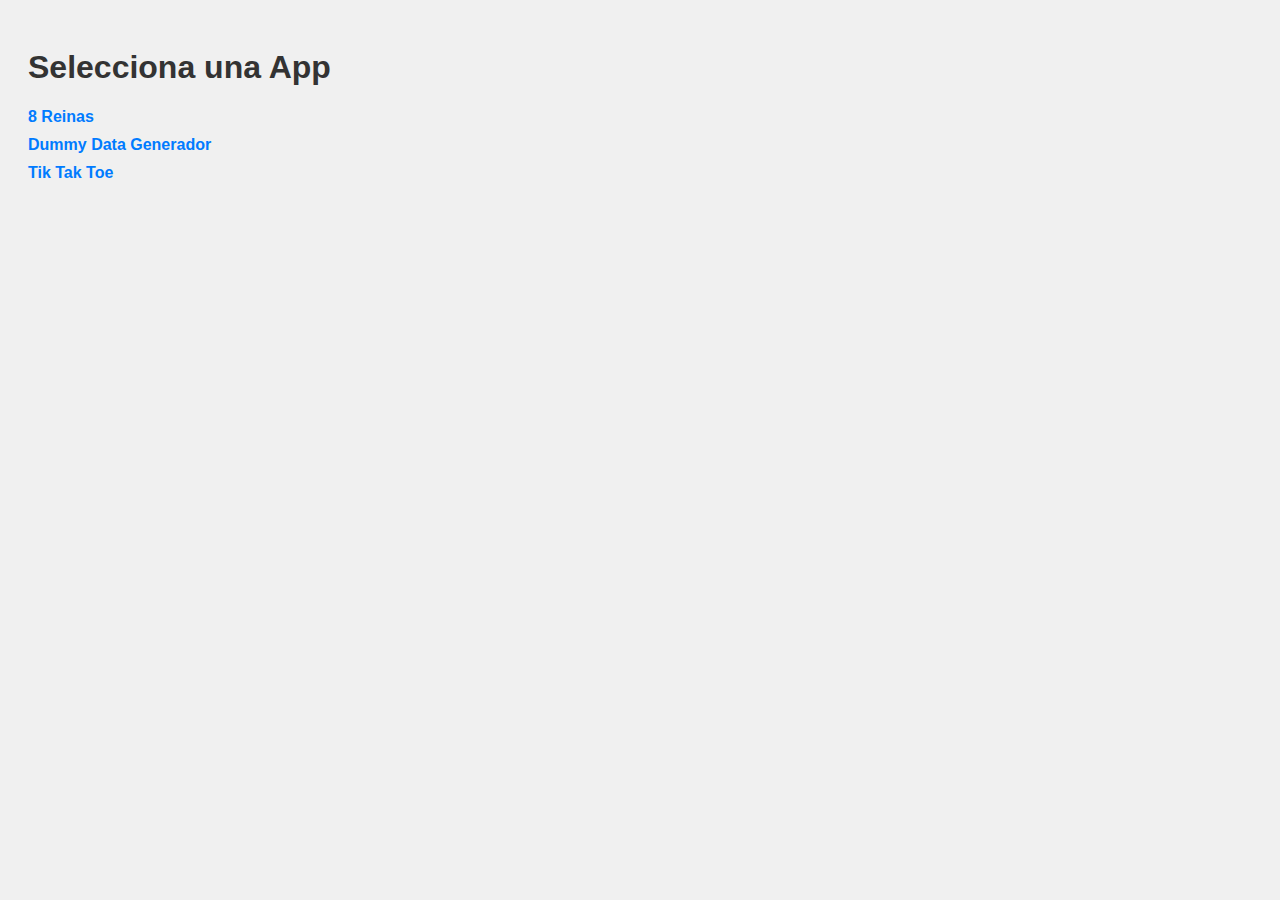
<file: index.html>
<!DOCTYPE html>
<html lang="es">
<head>
    <meta charset="UTF-8">
    <meta name="viewport" content="width=device-width, initial-scale=1.0">
    <title>Índice de Aplicaciones</title>
    <style>
        body {
            font-family: Arial, sans-serif;
            padding: 20px;
            background-color: #f0f0f0;
        }
        h1 {
            color: #333;
        }
        ul {
            list-style-type: none;
            padding: 0;
        }
        li {
            margin-bottom: 10px;
        }
        a {
            text-decoration: none;
            color: #007bff;
            font-weight: bold;
        }
        a:hover {
            text-decoration: underline;
        }
    </style>
</head>
<body>
    <h1>Selecciona una App</h1>
    <ul>
        <li><a href="8reinas.html">8 Reinas</a></li>
        <li><a href="dummy.html">Dummy Data Generador</a></li>
        <li><a href="tiktaktoe.html">Tik Tak Toe</a></li>
    </ul>
</body>
</html>
</file>
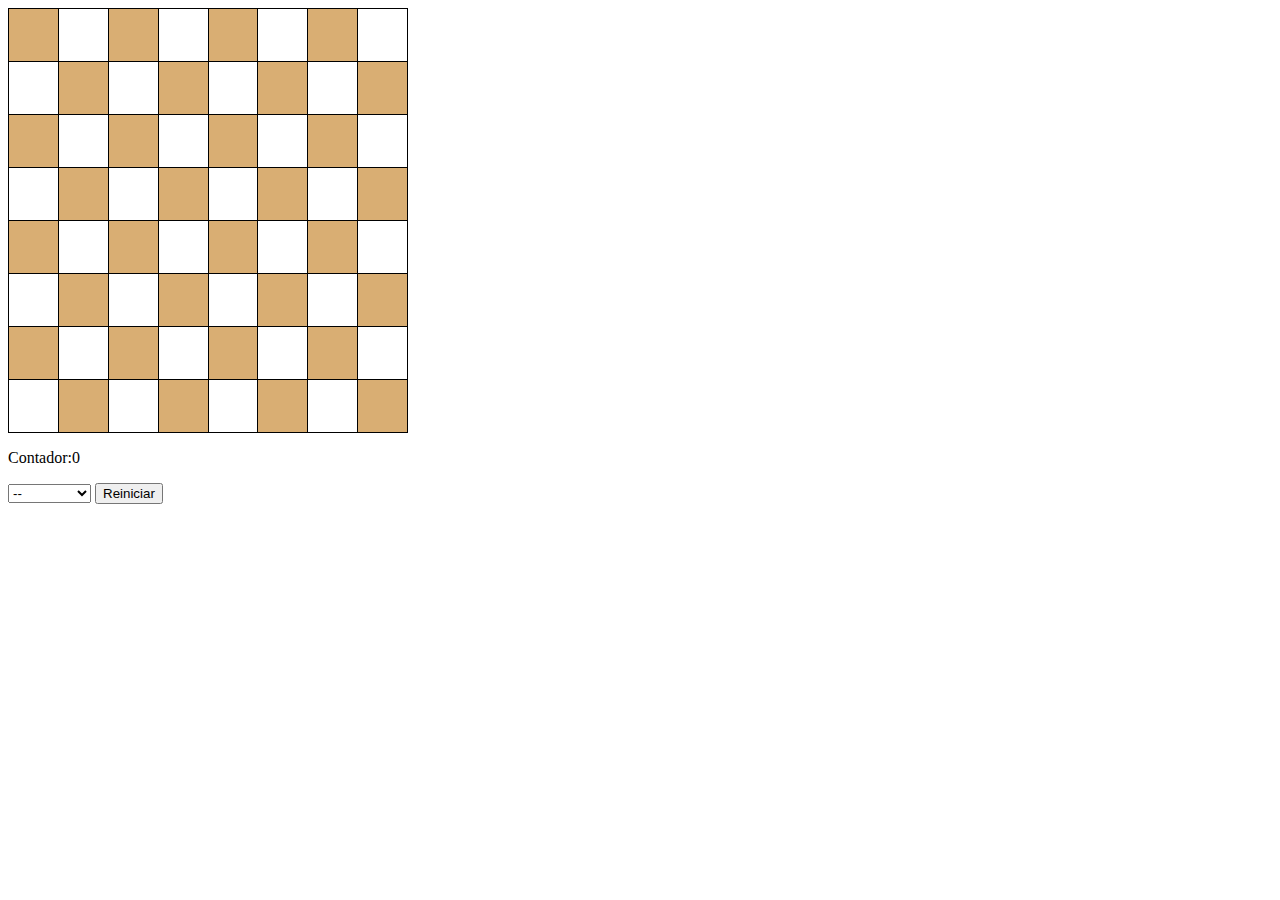
<file: 8reinas.html>
<!DOCTYPE html>
<html lang="en">
<head>
    <meta charset="UTF-8">
    <meta name="viewport" content="width=device-width, initial-scale=1.0">
    <title>Simulador 8 Reinas</title>
    <link rel="stylesheet" href="css/estilos-original.css">
    <script src="./js/funciones-original.js"></script>
</head>
<body>
    <table id="tablero">
        <tr>
            <td onclick="cellclic(this)" onmouseover="cambiar(0,0)" onmouseleave="limpiar()"></td>
            <td onclick="cellclic(this)" onmouseover="cambiar(0,1)" onmouseleave="limpiar()"></td>
            <td onclick="cellclic(this)" onmouseover="cambiar(0,2)" onmouseleave="limpiar()"></td>
            <td onclick="cellclic(this)" onmouseover="cambiar(0,3)" onmouseleave="limpiar()"></td>
            <td onclick="cellclic(this)" onmouseover="cambiar(0,4)" onmouseleave="limpiar()"></td>
            <td onclick="cellclic(this)" onmouseover="cambiar(0,5)" onmouseleave="limpiar()"></td>
            <td onclick="cellclic(this)" onmouseover="cambiar(0,6)" onmouseleave="limpiar()"></td>
            <td onclick="cellclic(this)" onmouseover="cambiar(0,7)" onmouseleave="limpiar()"></td>
        </tr>
        
        <tr>
            <td onclick="cellclic(this)" onmouseover="cambiar(1,0)" onmouseleave="limpiar()"></td>
            <td onclick="cellclic(this)" onmouseover="cambiar(1,1)" onmouseleave="limpiar()"></td>
            <td onclick="cellclic(this)" onmouseover="cambiar(1,2)" onmouseleave="limpiar()"></td>
            <td onclick="cellclic(this)" onmouseover="cambiar(1,3)" onmouseleave="limpiar()"></td>
            <td onclick="cellclic(this)" onmouseover="cambiar(1,4)" onmouseleave="limpiar()"></td>
            <td onclick="cellclic(this)" onmouseover="cambiar(1,5)" onmouseleave="limpiar()"></td>
            <td onclick="cellclic(this)" onmouseover="cambiar(1,6)" onmouseleave="limpiar()"></td>
            <td onclick="cellclic(this)" onmouseover="cambiar(1,7)" onmouseleave="limpiar()"></td>
        </tr>
        <tr>
            <td onclick="cellclic(this)" onmouseover="cambiar(2,0)" onmouseleave="limpiar()"></td>
            <td onclick="cellclic(this)" onmouseover="cambiar(2,1)" onmouseleave="limpiar()"></td>
            <td onclick="cellclic(this)" onmouseover="cambiar(2,2)" onmouseleave="limpiar()"></td>
            <td onclick="cellclic(this)" onmouseover="cambiar(2,3)" onmouseleave="limpiar()"></td>
            <td onclick="cellclic(this)" onmouseover="cambiar(2,4)" onmouseleave="limpiar()"></td>
            <td onclick="cellclic(this)" onmouseover="cambiar(2,5)" onmouseleave="limpiar()"></td>
            <td onclick="cellclic(this)" onmouseover="cambiar(2,6)" onmouseleave="limpiar()"></td>
            <td onclick="cellclic(this)" onmouseover="cambiar(2,7)" onmouseleave="limpiar()"></td>
        </tr>
        <tr>
            <td onclick="cellclic(this)" onmouseover="cambiar(3,0)" onmouseleave="limpiar()"></td>
            <td onclick="cellclic(this)" onmouseover="cambiar(3,1)" onmouseleave="limpiar()"></td>
            <td onclick="cellclic(this)" onmouseover="cambiar(3,2)" onmouseleave="limpiar()"></td>
            <td onclick="cellclic(this)" onmouseover="cambiar(3,3)" onmouseleave="limpiar()"></td>
            <td onclick="cellclic(this)" onmouseover="cambiar(3,4)" onmouseleave="limpiar()"></td>
            <td onclick="cellclic(this)" onmouseover="cambiar(3,5)" onmouseleave="limpiar()"></td>
            <td onclick="cellclic(this)" onmouseover="cambiar(3,6)" onmouseleave="limpiar()"></td>
            <td onclick="cellclic(this)" onmouseover="cambiar(3,7)" onmouseleave="limpiar()"></td>
        </tr>
        <tr>
            <td onclick="cellclic(this)" onmouseover="cambiar(4,0)" onmouseleave="limpiar()"></td>
            <td onclick="cellclic(this)" onmouseover="cambiar(4,1)" onmouseleave="limpiar()"></td>
            <td onclick="cellclic(this)" onmouseover="cambiar(4,2)" onmouseleave="limpiar()"></td>
            <td onclick="cellclic(this)" onmouseover="cambiar(4,3)" onmouseleave="limpiar()"></td>
            <td onclick="cellclic(this)" onmouseover="cambiar(4,4)" onmouseleave="limpiar()"></td>
            <td onclick="cellclic(this)" onmouseover="cambiar(4,5)" onmouseleave="limpiar()"></td>
            <td onclick="cellclic(this)" onmouseover="cambiar(4,6)" onmouseleave="limpiar()"></td>
            <td onclick="cellclic(this)" onmouseover="cambiar(4,7)" onmouseleave="limpiar()"></td>
        </tr>
        <tr>
            <td onclick="cellclic(this)" onmouseover="cambiar(5,0)" onmouseleave="limpiar()"></td>
            <td onclick="cellclic(this)" onmouseover="cambiar(5,1)" onmouseleave="limpiar()"></td>
            <td onclick="cellclic(this)" onmouseover="cambiar(5,2)" onmouseleave="limpiar()"></td>
            <td onclick="cellclic(this)" onmouseover="cambiar(5,3)" onmouseleave="limpiar()"></td>
            <td onclick="cellclic(this)" onmouseover="cambiar(5,4)" onmouseleave="limpiar()"></td>
            <td onclick="cellclic(this)" onmouseover="cambiar(5,5)" onmouseleave="limpiar()"></td>
            <td onclick="cellclic(this)" onmouseover="cambiar(5,6)" onmouseleave="limpiar()"></td>
            <td onclick="cellclic(this)" onmouseover="cambiar(5,7)" onmouseleave="limpiar()"></td>
        </tr>
        <tr>
            <td onclick="cellclic(this)" onmouseover="cambiar(6,0)" onmouseleave="limpiar()"></td>
            <td onclick="cellclic(this)" onmouseover="cambiar(6,1)" onmouseleave="limpiar()"></td>
            <td onclick="cellclic(this)" onmouseover="cambiar(6,2)" onmouseleave="limpiar()"></td>
            <td onclick="cellclic(this)" onmouseover="cambiar(6,3)" onmouseleave="limpiar()"></td>
            <td onclick="cellclic(this)" onmouseover="cambiar(6,4)" onmouseleave="limpiar()"></td>
            <td onclick="cellclic(this)" onmouseover="cambiar(6,5)" onmouseleave="limpiar()"></td>
            <td onclick="cellclic(this)" onmouseover="cambiar(6,6)" onmouseleave="limpiar()"></td>
            <td onclick="cellclic(this)" onmouseover="cambiar(6,7)" onmouseleave="limpiar()"></td>
        </tr>
        <tr>
            <td onclick="cellclic(this)" onmouseover="cambiar(7,0)" onmouseleave="limpiar()"></td>
            <td onclick="cellclic(this)" onmouseover="cambiar(7,1)" onmouseleave="limpiar()"></td>
            <td onclick="cellclic(this)" onmouseover="cambiar(7,2)" onmouseleave="limpiar()"></td>
            <td onclick="cellclic(this)" onmouseover="cambiar(7,3)" onmouseleave="limpiar()"></td>
            <td onclick="cellclic(this)" onmouseover="cambiar(7,4)" onmouseleave="limpiar()"></td>
            <td onclick="cellclic(this)" onmouseover="cambiar(7,5)" onmouseleave="limpiar()"></td>
            <td onclick="cellclic(this)" onmouseover="cambiar(7,6)" onmouseleave="limpiar()"></td>
            <td onclick="cellclic(this)" onmouseover="cambiar(7,7)" onmouseleave="limpiar()"></td>
        </tr>
    </table>
    <div  id="count">
        <p>Contador:0</p>
    </div>
    <select name="" id="opciones" onchange="soluciones()">
        <option value="">--</option>
        <option value="1">solucion 1</option>
        <option value="2">solucion 2</option>
        <option value="3">solucion 3</option>
    </select>
    <input type="button"  value="Reiniciar" onclick="reiniciar()">

    
</body>
</html>
</file>
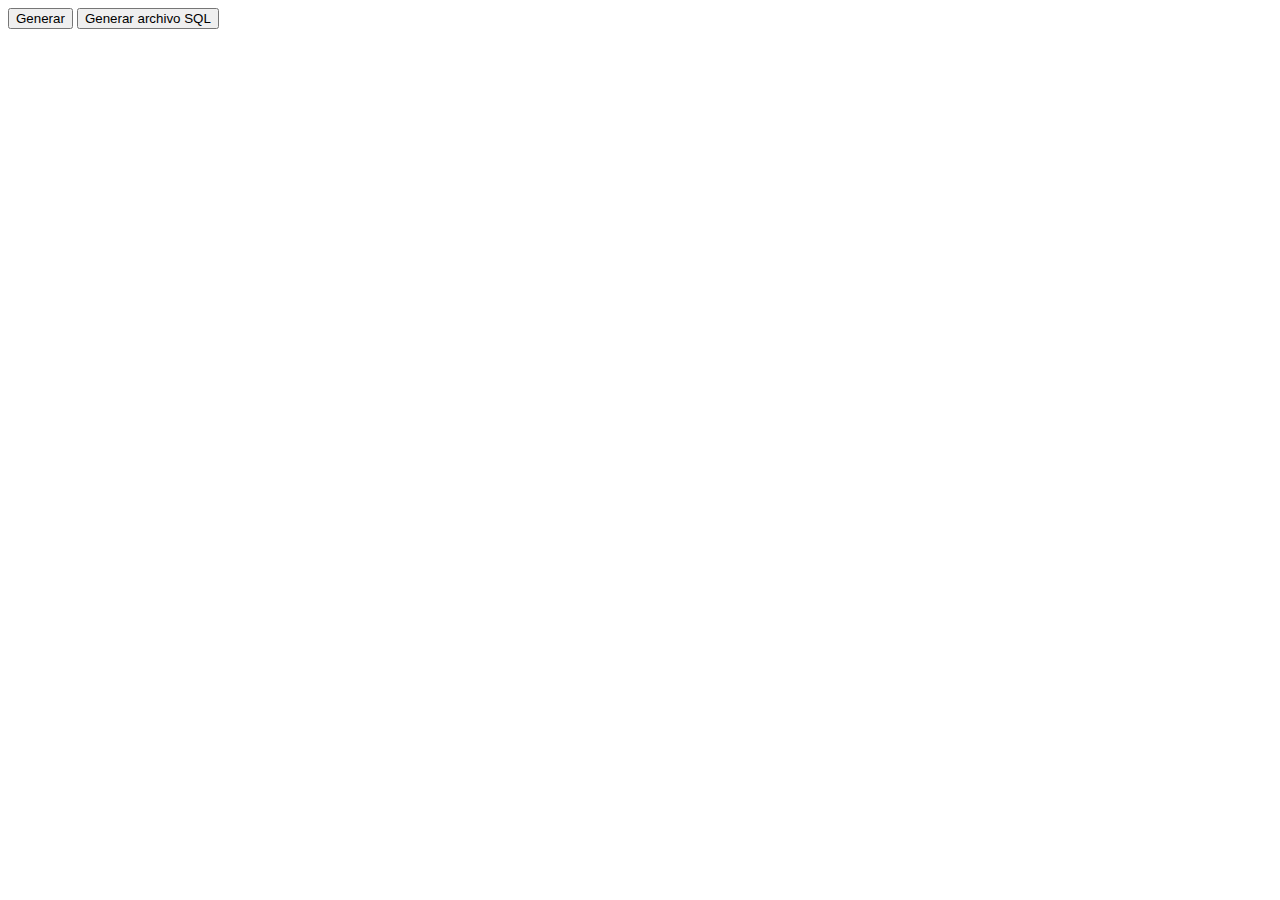
<file: dummy.html>
<!DOCTYPE html>
<html lang="en">
<head>
    <meta charset="UTF-8">
    <meta name="viewport" content="width=device-width, initial-scale=1.0">
    <title>Dummy Data</title>
    <script src="./js/funciones-dummy.js"></script>
</head>
<body>

    <input type="button" value="Generar" onclick="generar();">
    <input type="button" value="Generar archivo SQL" onclick="generar_archivo();">
    <p id="parrafo"></p>
</body>
</html>
</file>
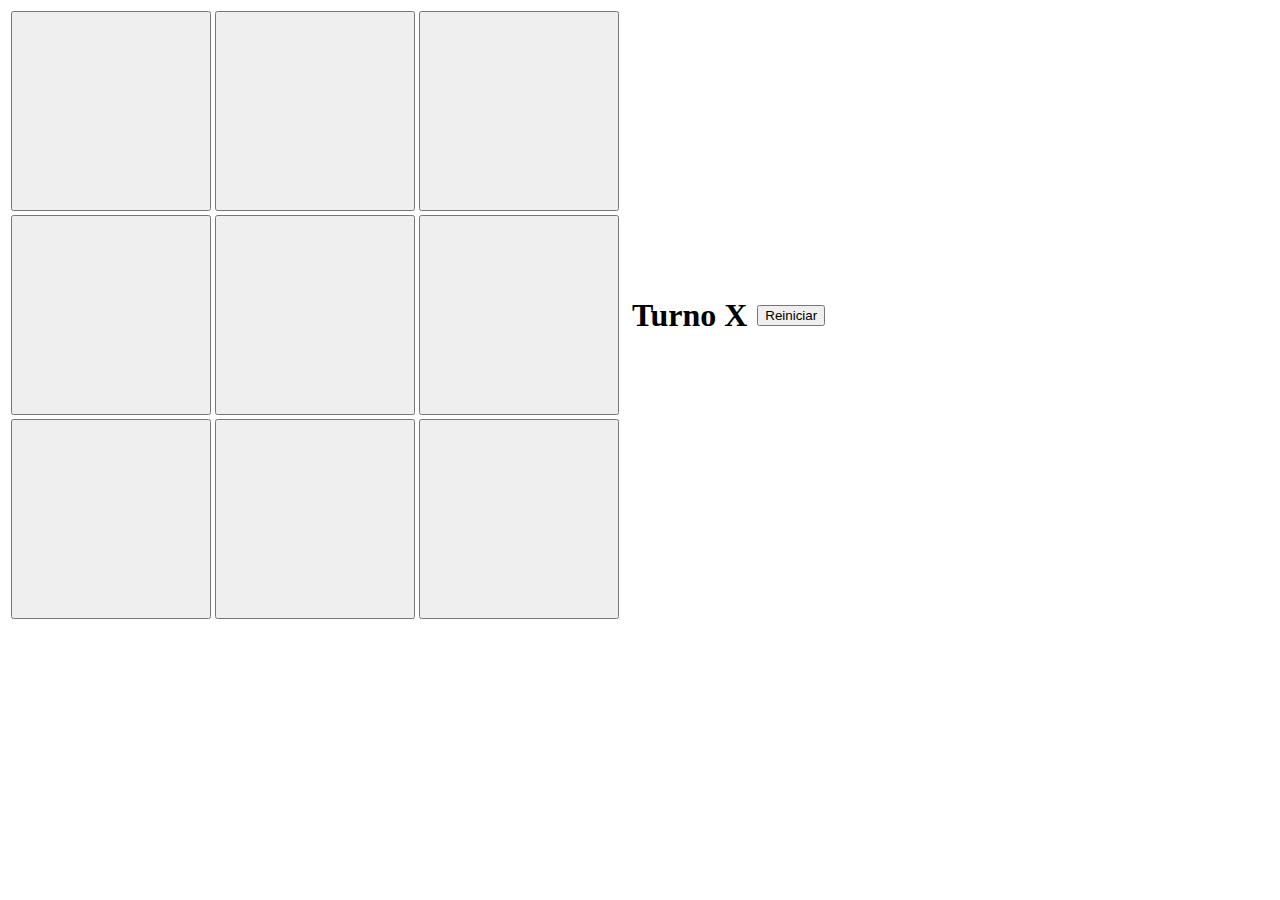
<file: tiktaktoe.html>
<!DOCTYPE html>
<html lang="en">
<head>
    <meta charset="UTF-8">
    <meta name="viewport" content="width=device-width, initial-scale=1.0">
    <title>Tik Tak Toe</title>
    <script src="./js/tiktaktoe.js"></script>
    <link rel="stylesheet" href="./css/tiktaktoe.css">
</head>
<body>
    <table>
        <tr>
            <td><input type="button" onclick="activo(this)"></td>
            <td><input type="button" onclick="activo(this)"></td>
            <td><input type="button" onclick="activo(this)"></td>
        </tr>
        <tr>
            <td><input type="button" onclick="activo(this)"></td>
            <td><input type="button" onclick="activo(this)"></td>
            <td><input type="button" onclick="activo(this)"></td>
        </tr>
        <tr>
            <td><input type="button" onclick="activo(this)"></td>
            <td><input type="button" onclick="activo(this)"></td>
            <td><input type="button" onclick="activo(this)"></td>
        </tr>
    </table>
    <h1 id="turno">Turno X</h1>
    <input type="submit" value="Reiniciar" onclick="reiniciar()">
</body>
</html>
</file>
<file: css/estilos-original.css>
table,tr,td{
    border: 1px solid black;
    width: 400px;/*Prioriza al padre*/
    height: 50px;/*Prioriza al hijo*/
    border-collapse: collapse;
    

}

tr:nth-child(even)
td:nth-child(even),
tr:nth-child(odd)
td:nth-child(odd)
{
    background-color: #d9ae73;
}
tr:nth-child(odd)
td:nth-child(even),
tr:nth-child(even)
td:nth-child(odd)
{
    background-color: #ffffff;
}
</file>
<file: css/tiktaktoe.css>
input[type=button]{
    width: 200px;
    height: 200px;
    font-size: 100px;
}

body{
    display: flex;
    justify-content: flex-start;
    align-items: center;
    gap: 10px;
}

table, td, tr{
    position: relative;/*para que los elementos se posicionen de forma absoluta sobre la tabla*/
    
    
}

/* 
td:nth-child(2)::after{
    content: "";
    position: absolute;
    top: -20px;
    bottom: -20px;
    left: 50%;
    width: 20px;
    background-color: black;
    z-index: 1;
    pointer-events: none;
}

tr:nth-child(2)::after{
    content: "";
    position: absolute;
    top: 50%;
    left: 0;
    right: 0;
    height: 20px;
    background-color: black;
    z-index: 1;
    pointer-events: none;
}

table::after{
    content: "";
    position: absolute;
    top: 0;
    left: 0;
    width: calc(100% * 1.414);
    height: calc(100% * 1.414);
    border-top: 20px solid black;
    transform: rotate(45deg);
    transform-origin: top left;
    z-index: 1;
    pointer-events: none;

}

table::before{
    content: "";
    position: absolute;
    top: 0;
    right: 0;
    width: calc(100% * 1.414);
    height: calc(100% * 1.414);
    border-top: 20px solid black;
    transform: rotate(-45deg);
    transform-origin: top right;
    z-index: 1;
    pointer-events: none;
} */
</file>
